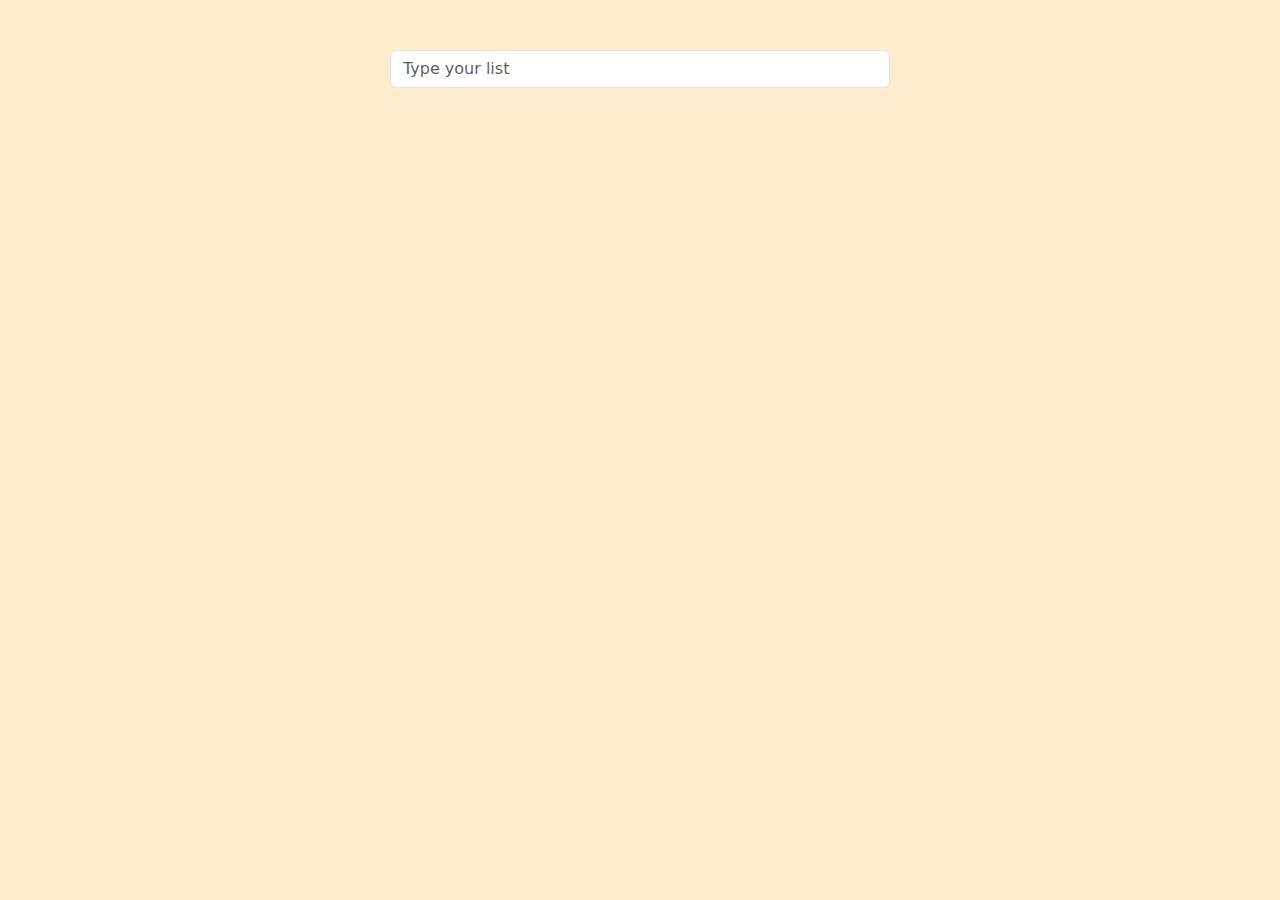
<file: assignmentone/index.html>
<!DOCTYPE html>
<html>
    <head>
        <link rel="stylesheet" href="https://cdn.jsdelivr.net/npm/bootstrap@5.3.3/dist/css/bootstrap.min.css">
        <link rel="stylesheet" href="style.css">
    </head>
    <body>
        <div class="formContaier">
            <input type="Text" class="form-control" placeholder="Type your list">
            <div class="listContainer">
                <ol class="orderList list-group"></ol>
            </div>
        </div>
        <script src="script.js"></script>

    </body>

</html>
</file>
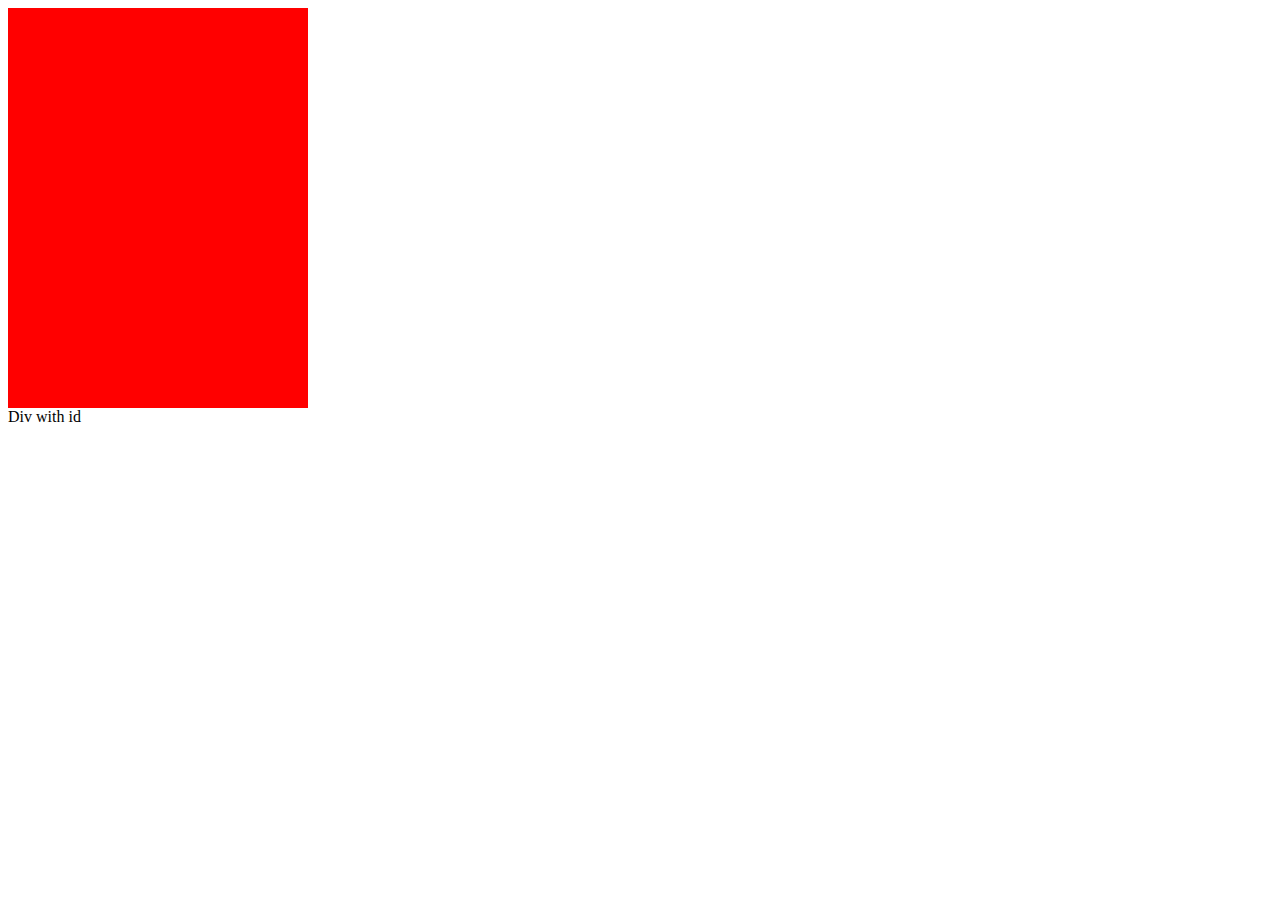
<file: week63/index.html>
<!DOCTYPE html>
<html>
    <head>
        <title> Web Developer - 63</title>
        <link rel="stylesheet" href="style.css">
    </head>
    <body>
        <div class="parents">
            <div class="child"> Child One</div>
            <div class="child"> Child Two</div>
        </div>
        <div id = "myId"> Div with id</div>
        <script src="script.js"></script>
    </body>
</html>
</file>
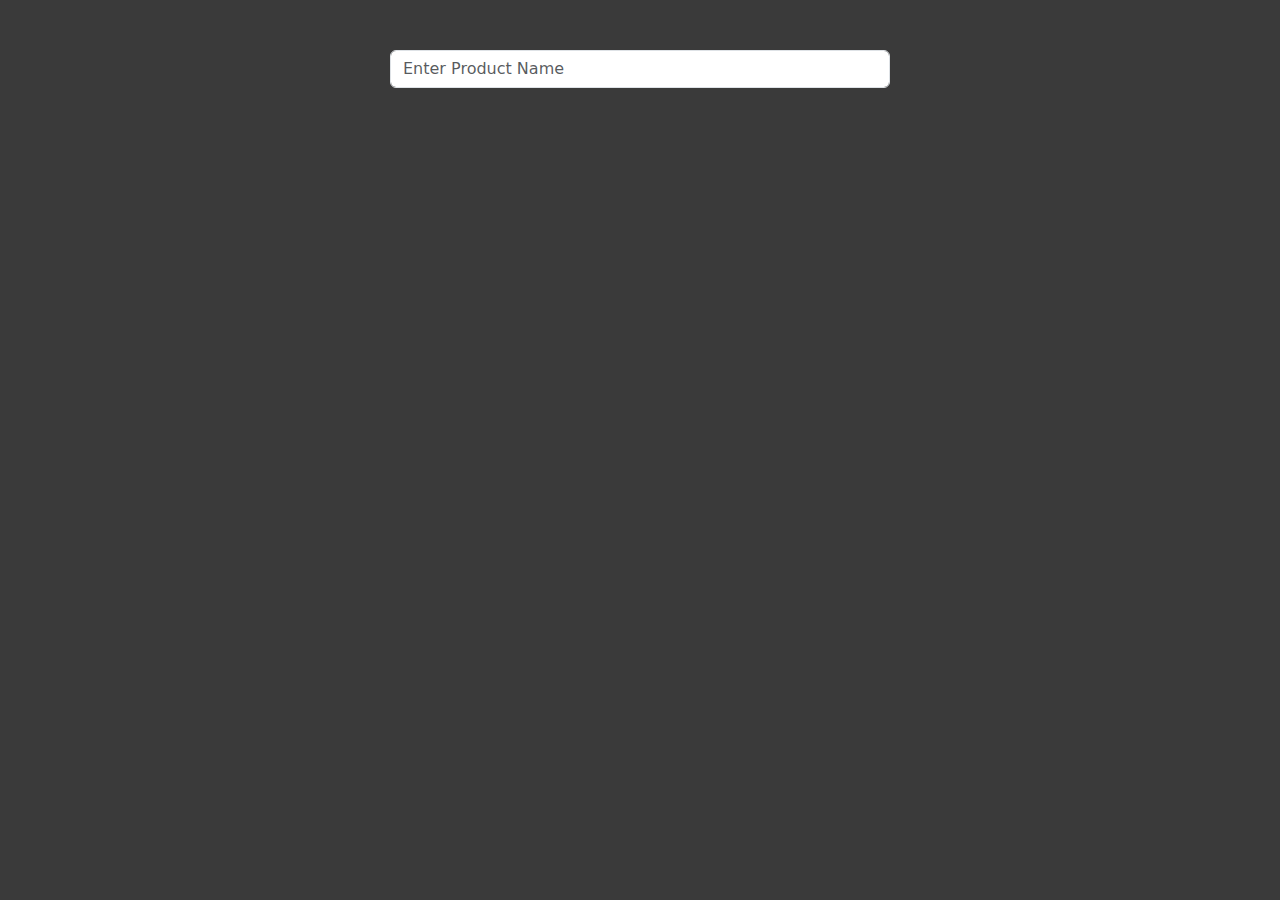
<file: shopping_list/partOne/index.html>
<!DOCTYPE html>
<html>
    <head>
        <link rel="stylesheet" href="https://cdn.jsdelivr.net/npm/bootstrap@5.3.3/dist/css/bootstrap.min.css">
        <link rel="stylesheet" href="style.css">
    </head>
    <body>
        <div class="container">
            <input type="text" class="form-control" placeholder="Enter Product Name">
            <div class="orderListContainer">
                <ol class="list list-group"></ol>
            </div>
        </div>

        <script src="script.js"></script>
        
    </body>
</html>
</file>
<file: assignmentone/style.css>
body {
    background-color: blanchedalmond;
}
.formContaier {
    display: flex;
    flex-direction: column;
    align-items: center;
    margin-top: 50px;
}
.form-control{
    max-width: 500px;
}
.list-group-item{
    display: list-item;
}
.list-group {
    list-style: decimal inside;
}
.listContainer {
    margin-top: 20px;
}
</file>
<file: week63/style.css>
.parents{
    
    width: 300px;
    height: 400px;
    background-color: red;


}
</file>
<file: shopping_list/partOne/style.css>
body {
    background-color: rgb(58, 58, 58);
}
.container {
    display: flex;
    flex-direction: row;
    justify-content: center;
    margin-top: 50px;
}

.form-control{
    max-width: 500px;
}

.orderListContainer {
    margin-top: 10px;
}

.list-group {
    list-style: decimal inside;
}
.list-group-item {
    display: list-item;
}
</file>
